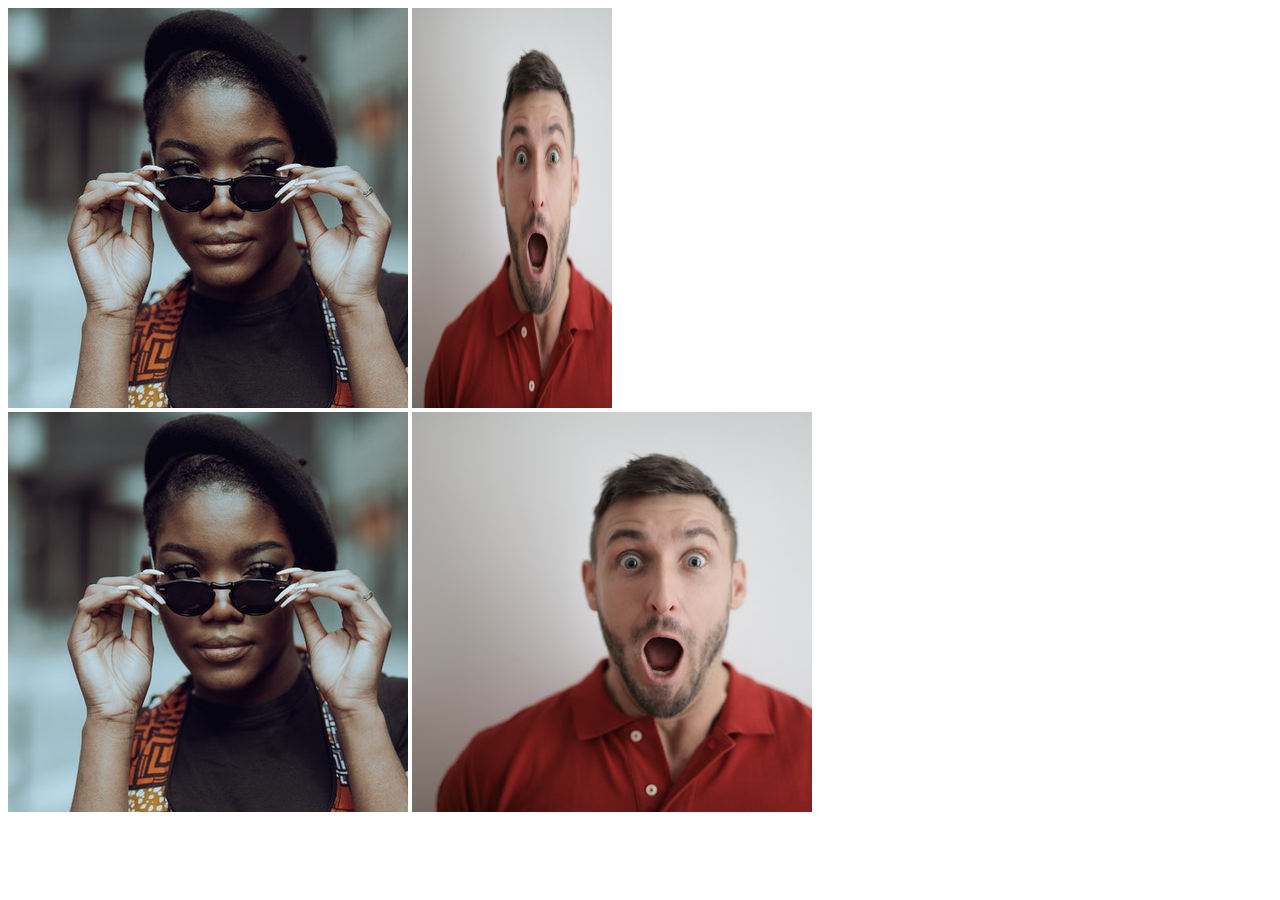
<file: chain-selectors/index.html>
<!DOCTYPE html>
<html lang="en">
<head>
  <meta charset="UTF-8">
  <meta http-equiv="X-UA-Compatible" content="IE=edge">
  <meta name="viewport" content="width=device-width, initial-scale=1.0">
  <title>Chaining Selectors</title>
  <link rel="stylesheet" href="style.css">
</head>
<body>
  <!-- Use the classes BELOW this line -->
  <div>
    <img class="avatar proportioned" src="./pexels-katho-mutodo-8434791.jpg" alt="">
    <img class="avatar distorted" src="./pexels-andrea-piacquadio-3777931.jpg" alt="">
  </div>
  <!-- Use the classes ABOVE this line -->
  <div>
    <img class="original proportioned" src="./pexels-katho-mutodo-8434791.jpg" alt="">
    <img class="original distorted" src="./pexels-andrea-piacquadio-3777931.jpg" alt="">
  </div>
</body>
</html>
</file>
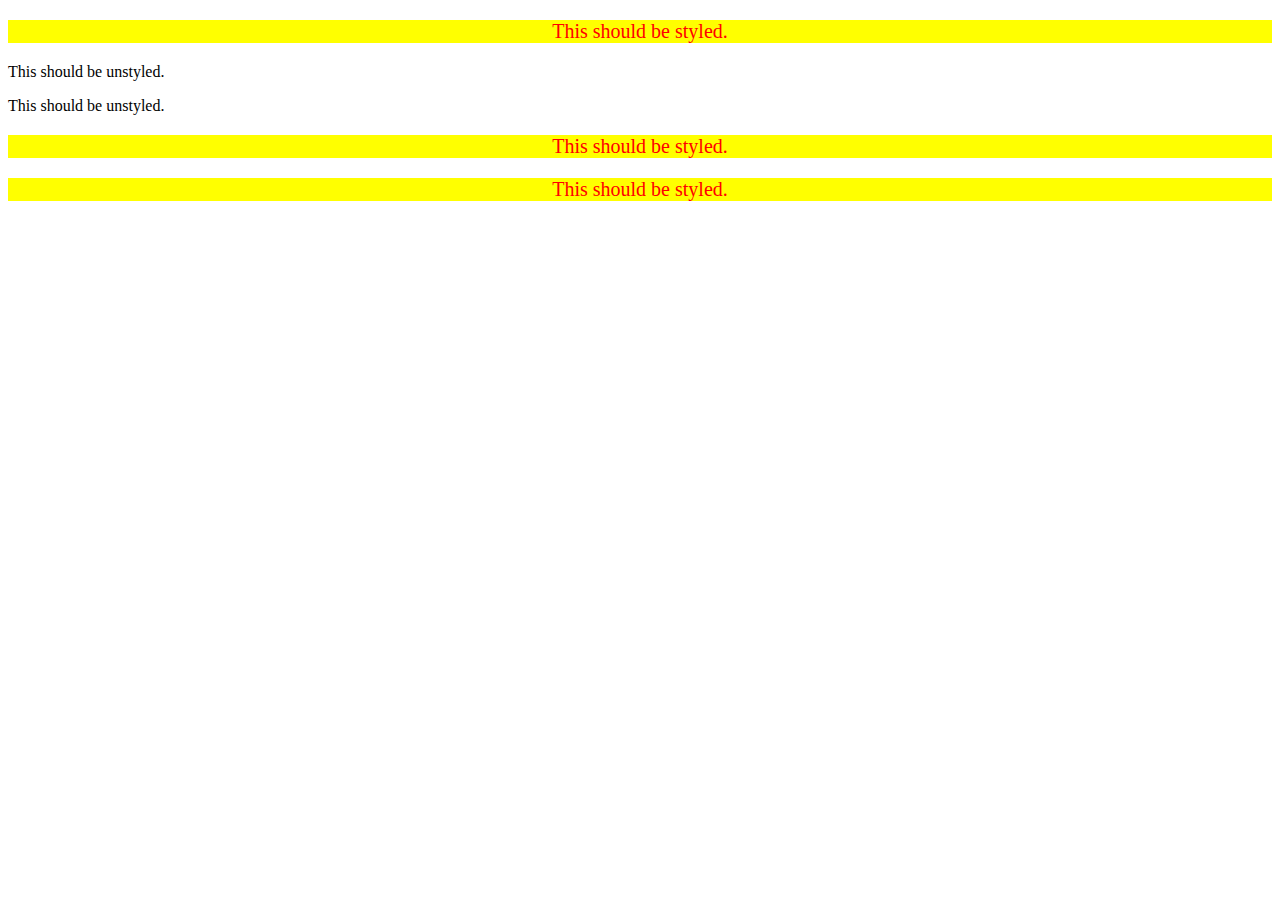
<file: combinator/index.html>
<!DOCTYPE html>
<html lang="en">
<head>
  <meta charset="UTF-8">
  <meta http-equiv="X-UA-Compatible" content="IE=edge">
  <meta name="viewport" content="width=device-width, initial-scale=1.0">
  <title>Descendant Combinator</title>
  <link rel="stylesheet" href="style.css">
</head>
<body>
  <div class="container">
    <p class="text">This should be styled.</p>
  </div>
  <p class="text">This should be unstyled.</p>
  <p class="text">This should be unstyled.</p>
  <div class="container">
    <p class="text">This should be styled.</p>
    <p class="text">This should be styled.</p>
  </div>
</body>
</html>
</file>
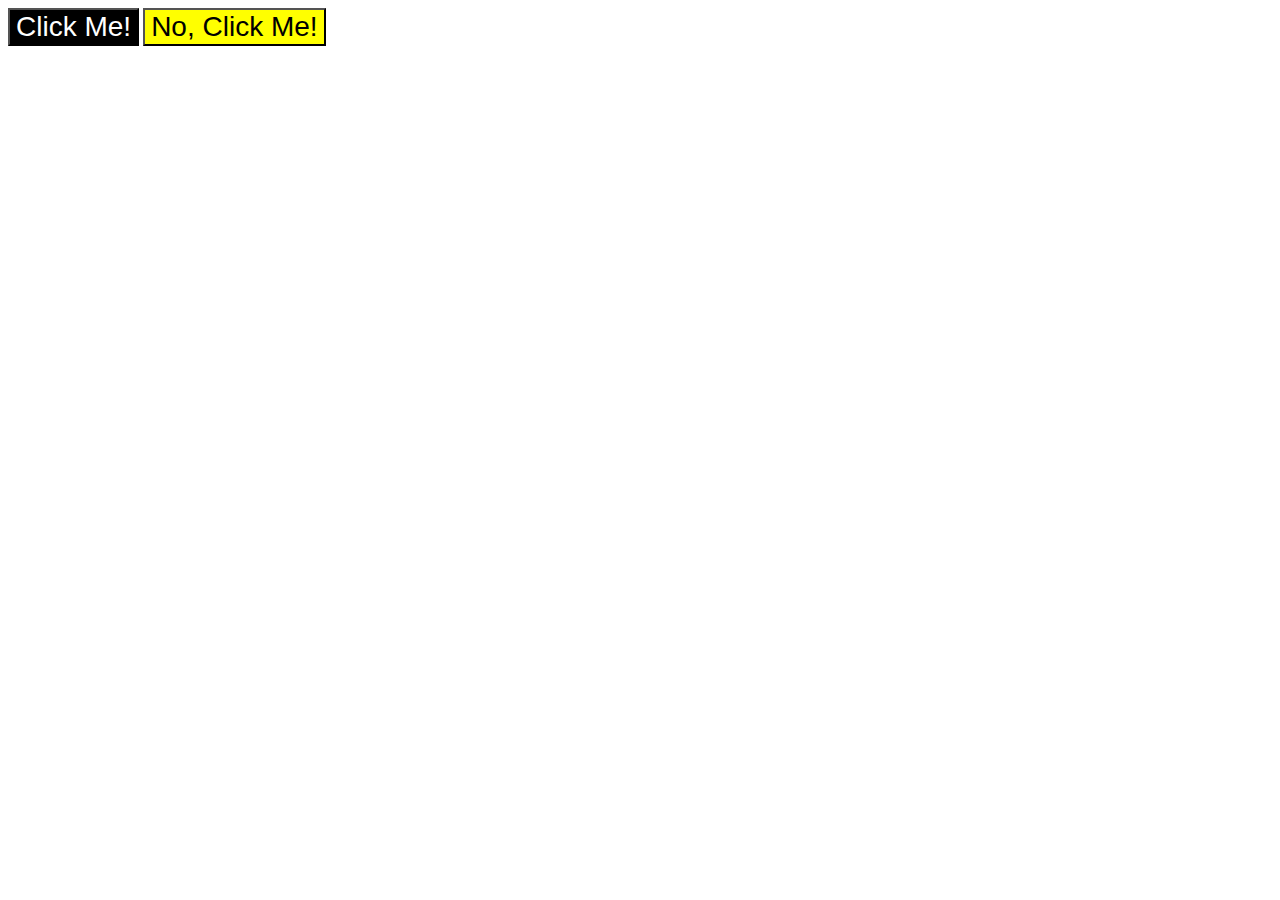
<file: grouping-selector/index.html>
<!DOCTYPE html>
<html lang="en">
<head>
    <meta charset="UTF-8">
  
    <title>Grouping selector</title>
    <link rel="stylesheet" href="style.css">
</head>
<body>
    <button class="one">Click Me!</button>
    <button class="two">No, Click Me!</button>
</body>
</html>
</file>
<file: chain-selectors/style.css>
/*.avatar.proportioned{
    height: auto;
    width: 300px;
}*/

.avatar.distorted{
    height: 400px;
    width: 200px;
}
</file>
<file: combinator/style.css>
/*.container .text{
    background-color: yellow;
    color: red;
    font-size: 20px;
    text-align: center;
}*/

div p{
    background-color: yellow;
    color: red;
    font-size: 20px;
    text-align: center;
}
</file>
<file: grouping-selector/style.css>
.one,.two{
    font-size: 28px;
    font-family: helvetica, "Times New Roman", sans-serif;

}

.one{
    background-color: black;
    color: white;
}

.two{
    background-color: yellow;
}
</file>
